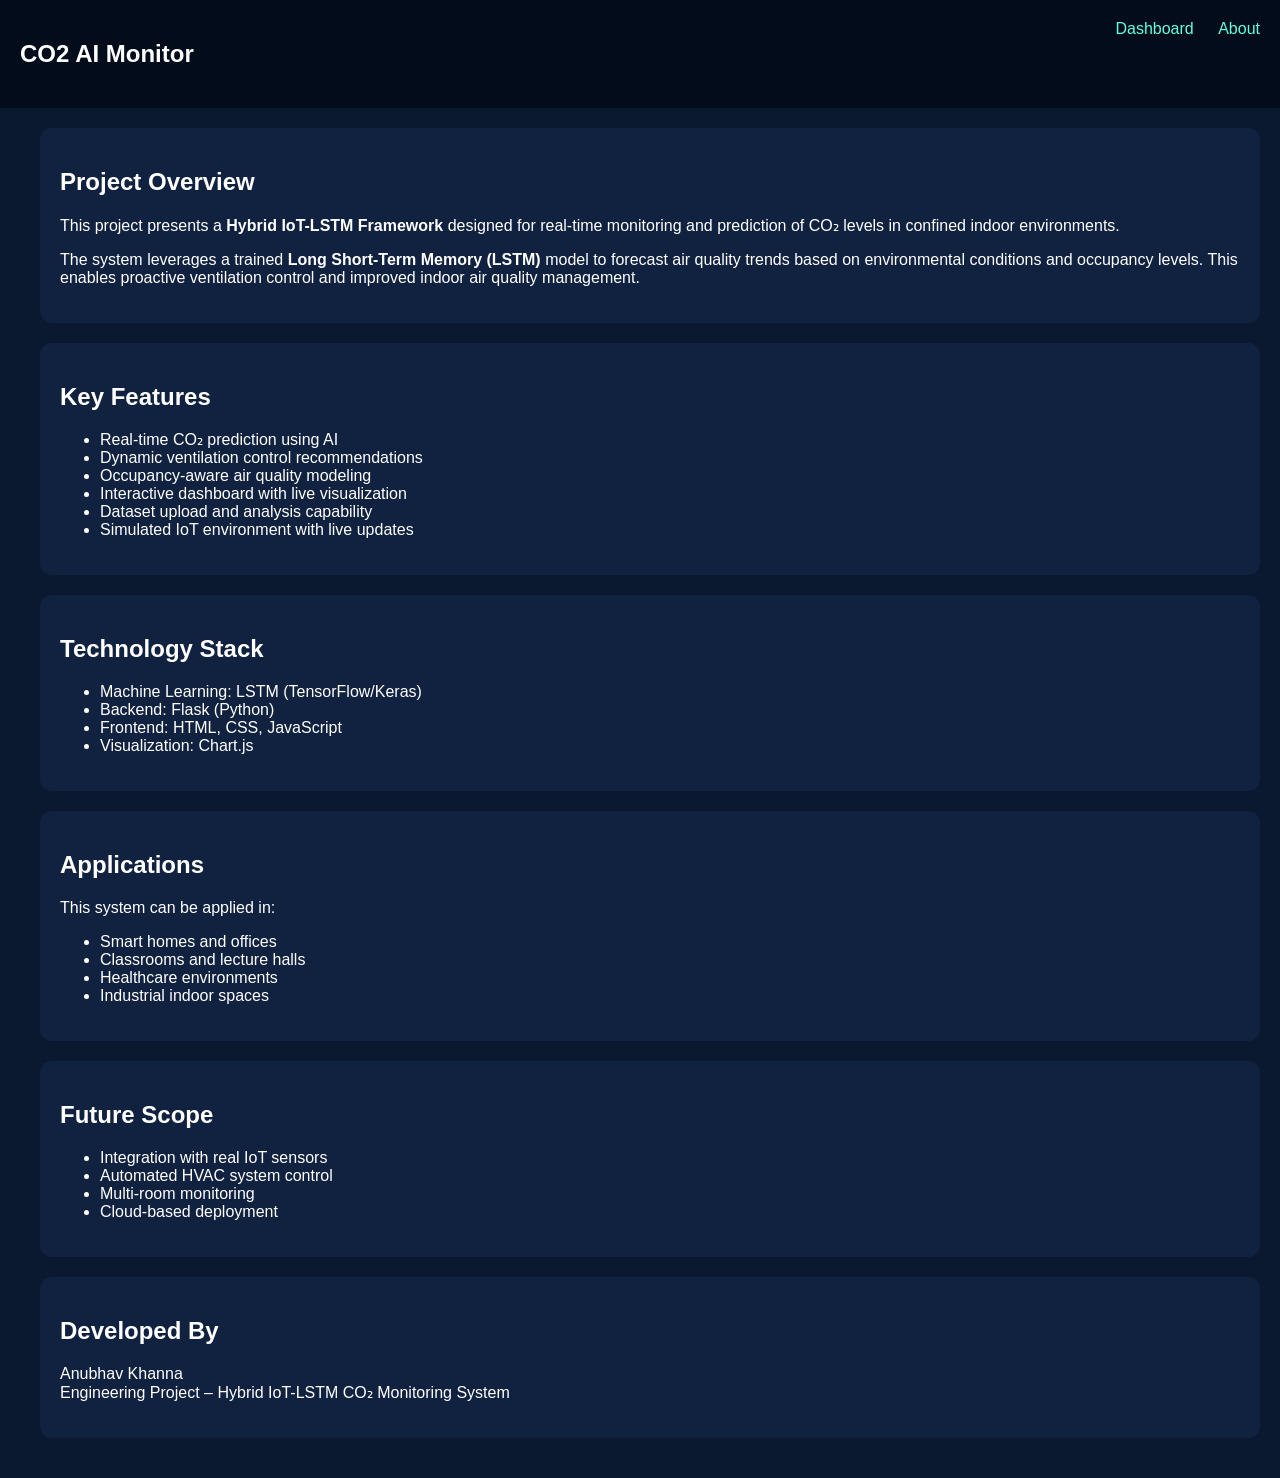
<file: about.html>
<!DOCTYPE html>
<html lang="en">
<head>
    <meta charset="UTF-8">
    <title>About - CO2 AI Monitor</title>
    <link rel="stylesheet" href="style.css">
</head>

<body>

<!-- NAVBAR -->
<div class="navbar">
    <h2>CO2 AI Monitor</h2>
    <div>
        <a href="index.html">Dashboard</a>
        <a href="about.html">About</a>
    </div>
</div>

<div class="main">

    <div class="right" style="width:100%;">

        <div class="card">
            <h2>Project Overview</h2>
            <p>
                This project presents a <b>Hybrid IoT-LSTM Framework</b> designed for real-time monitoring 
                and prediction of CO₂ levels in confined indoor environments. 
            </p>

            <p>
                The system leverages a trained <b>Long Short-Term Memory (LSTM)</b> model to forecast air quality 
                trends based on environmental conditions and occupancy levels. This enables proactive ventilation 
                control and improved indoor air quality management.
            </p>
        </div>

        <div class="card">
            <h2>Key Features</h2>
            <ul>
                <li>Real-time CO₂ prediction using AI</li>
                <li>Dynamic ventilation control recommendations</li>
                <li>Occupancy-aware air quality modeling</li>
                <li>Interactive dashboard with live visualization</li>
                <li>Dataset upload and analysis capability</li>
                <li>Simulated IoT environment with live updates</li>
            </ul>
        </div>

        <div class="card">
            <h2>Technology Stack</h2>
            <ul>
                <li>Machine Learning: LSTM (TensorFlow/Keras)</li>
                <li>Backend: Flask (Python)</li>
                <li>Frontend: HTML, CSS, JavaScript</li>
                <li>Visualization: Chart.js</li>
            </ul>
        </div>

        <div class="card">
            <h2>Applications</h2>
            <p>
                This system can be applied in:
            </p>
            <ul>
                <li>Smart homes and offices</li>
                <li>Classrooms and lecture halls</li>
                <li>Healthcare environments</li>
                <li>Industrial indoor spaces</li>
            </ul>
        </div>

        <div class="card">
            <h2>Future Scope</h2>
            <ul>
                <li>Integration with real IoT sensors</li>
                <li>Automated HVAC system control</li>
                <li>Multi-room monitoring</li>
                <li>Cloud-based deployment</li>
            </ul>
        </div>

        <div class="card">
            <h2>Developed By</h2>
            <p>
                Anubhav Khanna<br>
                Engineering Project – Hybrid IoT-LSTM CO₂ Monitoring System
            </p>
        </div>

    </div>

</div>

</body>
</html>
</file>
<file: style.css>
body{
    margin:0;
    font-family:Arial;
    background:#0a192f;
    color:white;
}

/* NAVBAR */
.navbar{
    display:flex;
    justify-content:space-between;
    padding:20px;
    background:#020c1b;
}

.navbar a{
    color:#64ffda;
    margin-left:20px;
    text-decoration:none;
    transition:0.3s;
}

.navbar a:hover{
    color:#00ff99;
}

/* MAIN */
.main{
    display:flex;
    padding:20px;
}

.left{ width:25%; }
.right{ width:75%; padding-left:20px; }

/* CARDS */
.card, .stat-card, .chart-card{
    background:#112240;
    padding:20px;
    border-radius:12px;
    margin-bottom:20px;
    transition:0.3s;
    animation:fadeIn 0.8s ease;
}

.card:hover, .stat-card:hover{
    transform:translateY(-5px);
    box-shadow:0 0 15px rgba(100,255,218,0.4);
}

/* INPUT */
input{
    width:100%;
    padding:10px;
    margin:10px 0;
    background:#0a192f;
    color:white;
    border:1px solid #64ffda;
    border-radius:6px;
}

/* BUTTON */
button{
    width:100%;
    padding:10px;
    background:#64ffda;
    border:none;
    cursor:pointer;
    border-radius:6px;
    transition:0.3s;
}

button:hover{
    background:#00ff99;
    transform:scale(1.05);
}

/* STATS */
.top-cards{
    display:flex;
    gap:15px;
}

.stat-card{
    flex:1;
    text-align:center;
}

/* CO2 VALUE */
#co2{
    font-size:40px;
    color:#64ffda;
}

/* GRAPH */
.chart-card{
    animation:slideUp 0.8s ease;
}

/* VISUAL SECTION */
.visual-section{
    display:flex;
    gap:40px;
    margin-top:20px;
}

/* ROOM */
.room{
    width:200px;
    height:200px;
    border:2px solid #64ffda;
    position:relative;
    overflow:hidden;
}

#co2Fill{
    position:absolute;
    bottom:0;
    width:100%;
    height:20%;
    background:rgba(255,0,0,0.6);
    transition:1s;
}

/* FAN */
.fan-container{
    text-align:center;
}

.fan{
    font-size:50px;
}

.spin{
    animation:spin 1s linear infinite;
}

@keyframes spin{
    from{transform:rotate(0deg);}
    to{transform:rotate(360deg);}
}

/* PULSE */
.pulse{
    width:12px;
    height:12px;
    background:#64ffda;
    border-radius:50%;
    margin:auto;
    animation:pulse 1.5s infinite;
}

@keyframes pulse{
    0%{transform:scale(1);}
    50%{transform:scale(1.6);}
    100%{transform:scale(1);}
}

/* ANIMATIONS */
@keyframes fadeIn{
    from{opacity:0; transform:translateY(10px);}
    to{opacity:1; transform:translateY(0);}
}

@keyframes slideUp{
    from{opacity:0; transform:translateY(30px);}
    to{opacity:1; transform:translateY(0);}
}

/* FOOTER */
footer{
    text-align:center;
    padding:10px;
    opacity:0.5;
}
</file>
